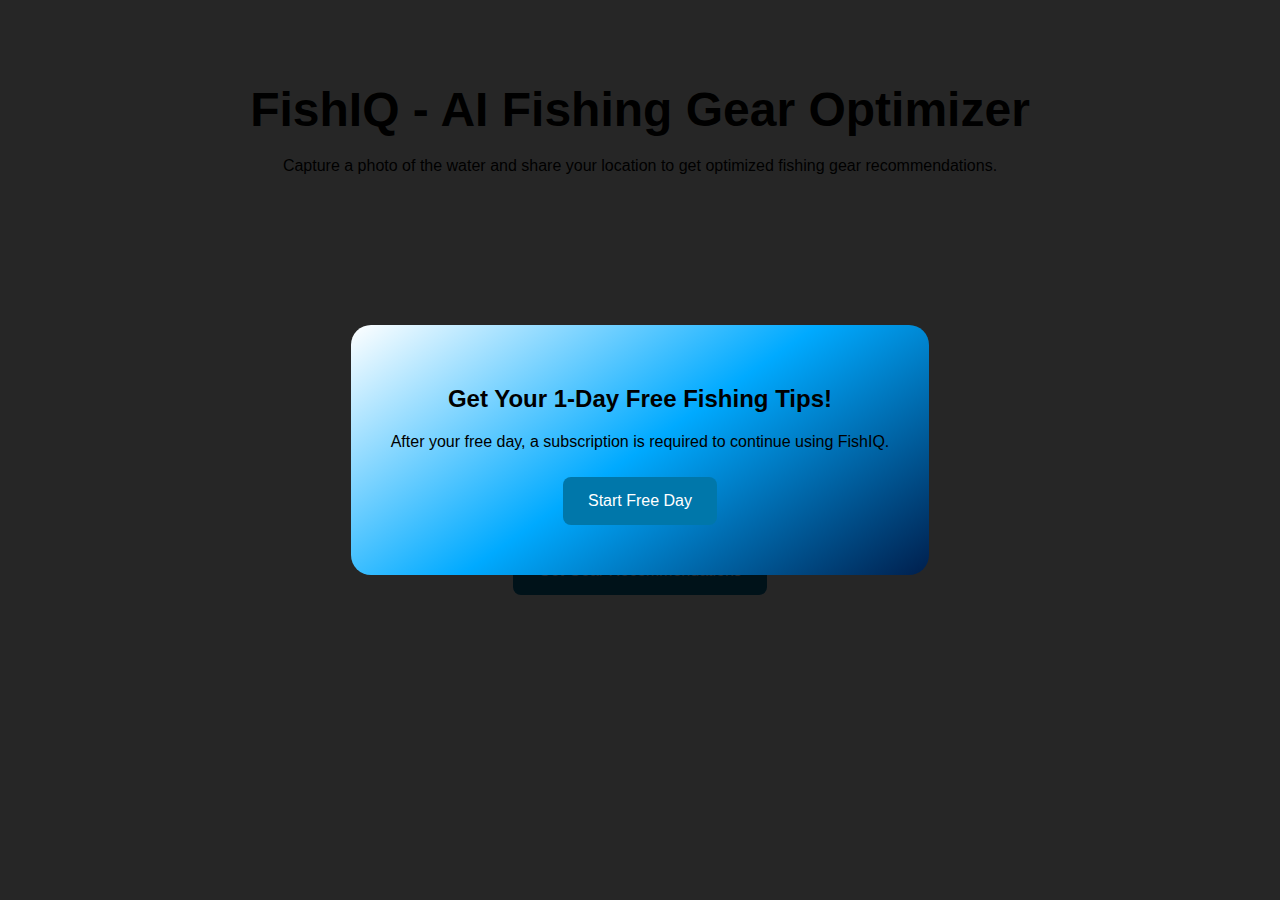
<file: index.html>
<!DOCTYPE html>
<html lang="en">
<head>
    <meta charset="UTF-8">
    <meta name="viewport" content="width=device-width, initial-scale=1.0">
    <title>FishIQ - AI Fishing Gear Optimizer</title>
    <link rel="stylesheet" href="style.css">
</head>
<body>

<!-- Subscription Popup -->
<div id="subscription-popup">
    <div class="popup-content">
        <h2>Get Your 1-Day Free Fishing Tips!</h2>
        <p>After your free day, a subscription is required to continue using FishIQ.</p>
        <button id="free-day-btn">Start Free Day</button>
    </div>
</div>

<div class="container">
    <h1>FishIQ - AI Fishing Gear Optimizer</h1>
    <p>Capture a photo of the water and share your location to get optimized fishing gear recommendations.</p>

    <!-- Camera Section -->
    <div>
        <video id="camera" autoplay playsinline style="border-radius:10px; width:100%; max-width:400px;"></video><br>
        <button id="take-photo-btn">Take Photo</button>
        <canvas id="photo-canvas" style="display:none;"></canvas>
    </div>

    <!-- Location Section -->
    <div style="margin-top:20px;">
        <button id="share-location-btn">Share My Location</button>
        <p id="location-status" style="margin-top:10px;"></p>
    </div>

    <!-- Submit for AI Analysis -->
    <button id="submit-btn" style="margin-top:30px;">Get Gear Recommendations</button>
</div>

<script src="script.js"></script>
</body>
</html>
</file>
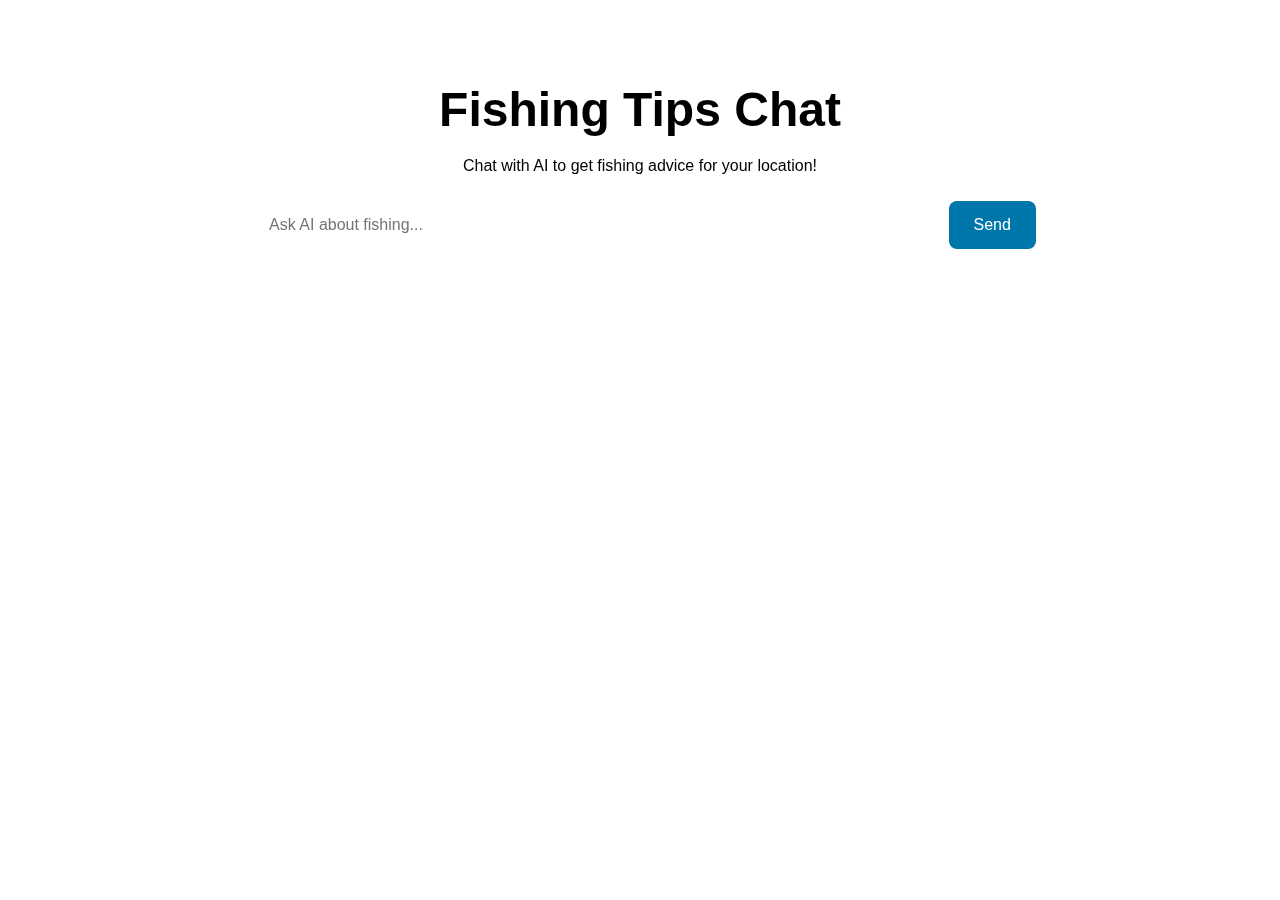
<file: ai_chat.html>
<!DOCTYPE html>
<html lang="en">
<head>
<meta charset="UTF-8">
<meta name="viewport" content="width=device-width, initial-scale=1.0">
<title>FishIQ - AI Fishing Tips</title>
<link rel="stylesheet" href="style.css">
</head>
<body>

<canvas id="bubble-canvas"></canvas>

<div class="container">
    <h1>Fishing Tips Chat</h1>
    <p>Chat with AI to get fishing advice for your location!</p>

    <div id="chat-box"></div>

    <input type="text" id="user-input" placeholder="Ask AI about fishing..." style="width:70%;">
    <button id="send-btn">Send</button>
</div>

<script src="script.js"></script>
</body>
</html>
</file>
<file: style.css>
/* Global Styles */
body, html {
    margin: 0;
    padding: 0;
    height: 100%;
    font-family: 'Arial', sans-serif;
    overflow: hidden;
}

/* Bubble background */
#bubble-canvas {
    position: fixed;
    top: 0;
    left: 0;
    width: 100%;
    height: 100%;
    z-index: -1;
}

/* Main container with overlay for readability */
.container {
    max-width: 900px;
    margin: auto;
    padding: 50px 20px;
    color: #000; /* Black text */
    text-align: center;
    position: relative;
    z-index: 10;
    background-color: rgba(255,255,255,0.7); /* Light semi-transparent overlay */
    border-radius: 20px;
}

/* Headings */
h1 {
    font-size: 3em;
    margin-bottom: 20px;
    color: #000; /* Black headings */
}

/* Buttons & Inputs */
button, input[type="text"] {
    padding: 15px 25px;
    font-size: 1em;
    margin: 10px;
    border: none;
    border-radius: 8px;
    cursor: pointer;
}

/* Buttons with darker blue to contrast black text */
button {
    background-color: #0077aa; /* darker blue */
    color: #fff;
    transition: 0.3s;
}

button:hover {
    background-color: #005577; /* hover darker shade */
}

/* Subscription Popup */
#subscription-popup {
    position: fixed;
    top: 0; left: 0;
    width: 100%; height: 100%;
    background-color: rgba(0,0,0,0.85);
    display: flex;
    justify-content: center;
    align-items: center;
    z-index: 1000;
}

#subscription-popup .popup-content {
    background: linear-gradient(145deg,#ffffff,#00aaff,#001f4d);
    padding: 40px;
    border-radius: 20px;
    text-align: center;
    color: #000; /* Black text */
    max-width: 500px;
}

/* Chat Box */
#chat-box {
    background: rgba(255,255,255,0.8); /
</file>
